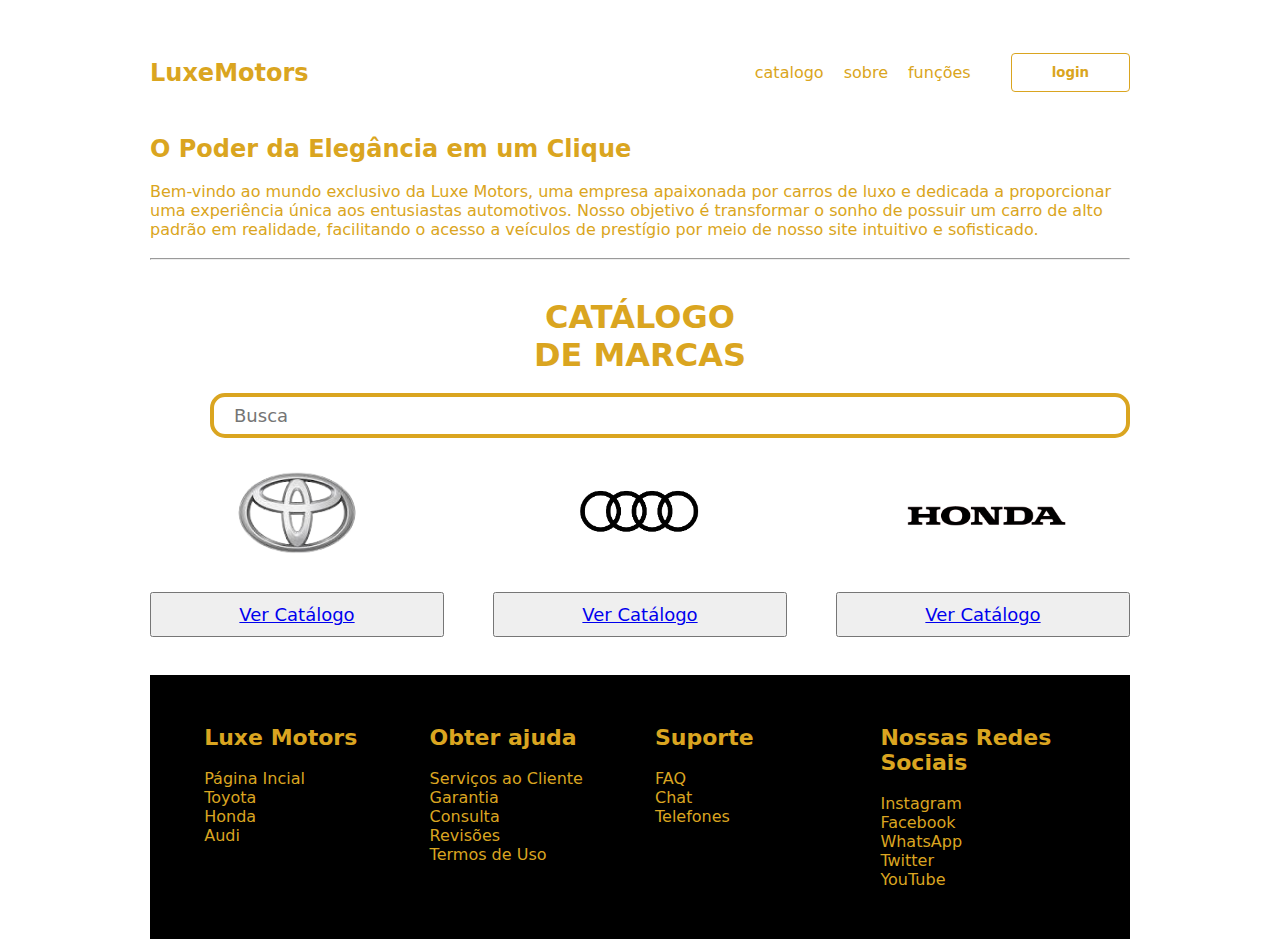
<file: index.html>
<!DOCTYPE html>
<html lang="pt">
<head>
    <meta charset="UTF-8">
    <meta name="viewport" content="width=device-width, initial-scale=1.0">
    <meta name="keywords" content="carros,catálogo,audi,toyota,honda">
    <title>LuxeMotors</title>
    <link rel="stylesheet" href="css/style.css">

</head>
<body>
    <header>
        <div class="contato">
            <nav>
                <p class="logo"><strong>LuxeMotors</strong></p>
                <ul>
                    <li><a href="#catalogo">catalogo</a></li>
                    <li><a href="#sobre">sobre</a></li>
                    <li><a href="#funções">funções</a></li>
                    <button>login</button>
                    <!--botão de login-->
                </ul>
            </nav>
            <div class="header-block">
                <div class="text">
                  <h2>O Poder da Elegância em um Clique</h2>
                  <p>
                    <br>
                    Bem-vindo ao mundo exclusivo da Luxe Motors,
                     uma empresa apaixonada por carros de luxo e 
                     dedicada a proporcionar uma experiência única 
                     aos entusiastas automotivos. Nosso objetivo é 
                     transformar o sonho de possuir um carro de alto
                      padrão em realidade, facilitando o acesso a 
                      veículos de prestígio por meio de nosso site 
                      intuitivo e sofisticado.
                  </p>
                </div>
                <br>
                <hr>
                <h1 class="principal"><br>CATÁLOGO <br>DE MARCAS</h1>
               <br>
                <form class="pesquisa">
                    <input type = "text" id="barra"
                    placeholder="Busca">
                    <a href="#">
                  
                    </a>
                </form>
            </div> 
            <section id="catalogo">
                <div class="marcas">
                  <div class="marca">
                    <img src="css/logo-toyota.png" alt="Toyota" width="150px">
                    <button><a href="toyota/index.html">Ver Catálogo</a></button>
                  </div>
                  <div class="marca">
                    <img src="css/logo-audi (2).png" alt="Audi" width="150px">
                    <button ><a href="audi/index.html">Ver Catálogo</a></button>
                  </div>
                  <div class="marca">
                    <img src="css/logo.honda.png" alt="Honda" width="185px">
                    <button><a href="honda/index.html">Ver Catálogo</a></button>
                  </div>
                </div>
            </section>
              </body>
            <br>
            <br>
             <footer>
              <div class="footer">
                <div class="ListaFooter">
                
                    <div class="footer-coluna">
                        <h4>Luxe Motors</h4>
                        <ul>
                          <br>
                            <li><a href=""> Página Incial </a></li>
                            <li><a href=""> Toyota </a></li>
                            <li><a href=""> Honda </a></li>
                            <li><a href=""> Audi</a></li>
                        </ul>
                    </div>
                  
                    <div class="footer-coluna">
                        <h4>Obter ajuda</h4>
                        <ul>
                          <br>
                            <li><a href="">Serviços ao Cliente </a></li>
                            <li><a href="">Garantia</a></li>
                            <li><a href="">Consulta</a></li>
                            <li><a href="">Revisões</a></li>
                            <li><a href="">Termos de Uso</a></li>
                        </ul>
                    </div>
                    
                    <div class="footer-coluna">
                        <h4>Suporte</h4>
                        <br>
                        <ul>
                            <li><a href="">FAQ</a></li>
                            <li><a href="">Chat</a></li>
                            <li><a href="">Telefones</a></li>
                        </ul>
                    </div>
                    <div class="footer-coluna">
                      <h4>Nossas Redes Sociais</h4>
                      <br>
                      <ul>
                          <li><a href="">Instagram</a></li>
                          <li><a href="">Facebook</a></li>
                          <li><a href="">WhatsApp</a></li>
                          <li><a href="">Twitter</a></li>
                          <li><a href="">YouTube</a></li>
                      </ul>
                  </div>
                 
        </footer>
  
</html>
</file>
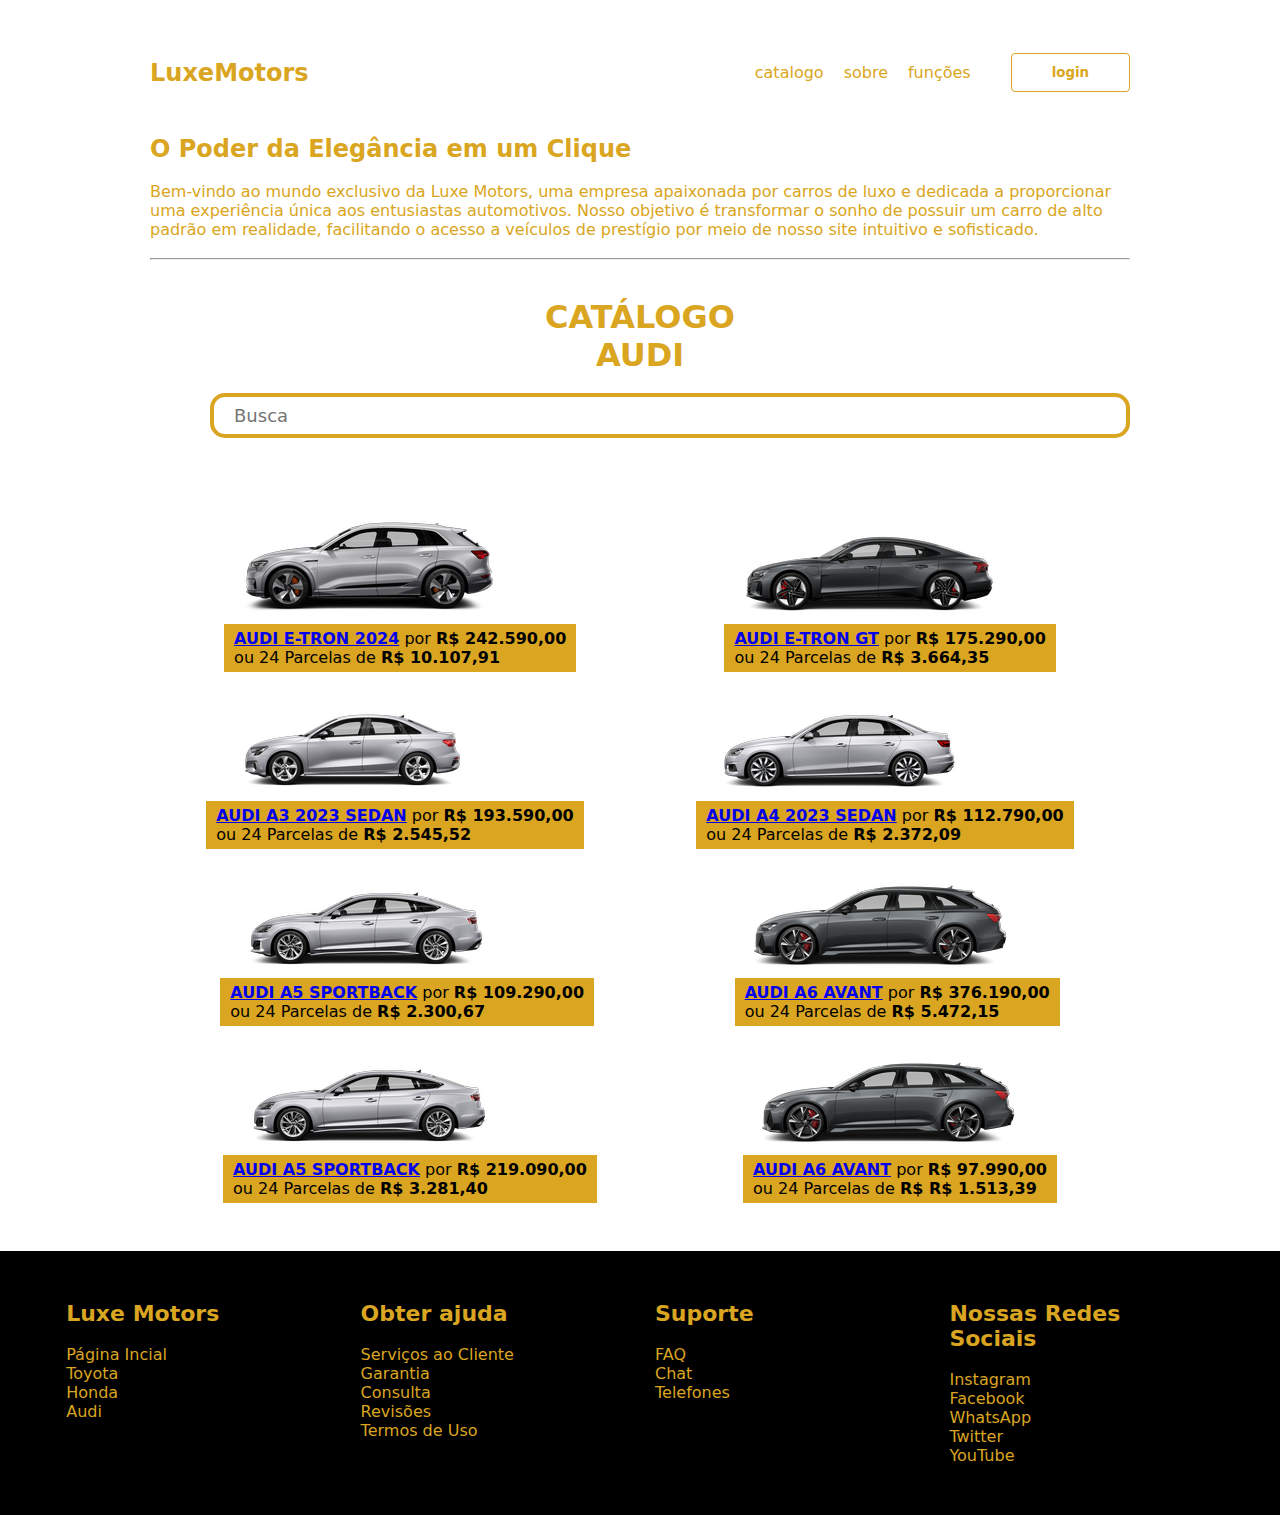
<file: audi/index.html>
<!DOCTYPE html>
<html lang="pt">
<head>
    <meta charset="UTF-8">
    <meta name="viewport" content="width=device-width, initial-scale=1.0">
    <title>Cátalogo</title>
    <link rel="stylesheet" href="style.css">

</head>
<body>
    <header>
        <div class="contato">
            <nav>
                <p class="logo"><strong>LuxeMotors</strong></p>
                <ul>
                    <li><a href="#catalogo">catalogo</a></li>
                    <li><a href="#sobre">sobre</a></li>
                    <li><a href="#funções">funções</a></li>
                    <button>login</button>
                    <!--botão de login-->
                </ul>
            </nav>
            <div class="header-block">
                <div class="text">
                  <h2>O Poder da Elegância em um Clique</h2>
                  <p>
                    <br>
                    Bem-vindo ao mundo exclusivo da Luxe Motors,
                     uma empresa apaixonada por carros de luxo e 
                     dedicada a proporcionar uma experiência única 
                     aos entusiastas automotivos. Nosso objetivo é 
                     transformar o sonho de possuir um carro de alto
                      padrão em realidade, facilitando o acesso a 
                      veículos de prestígio por meio de nosso site 
                      intuitivo e sofisticado.
                  </p>
                </div>
                <br>
                <hr>
                <h1 class="principal"><br>CATÁLOGO <br>AUDI</h1>
               <br>
                <form class="pesquisa">
                    <input type = "text" id="barra"
                    placeholder="Busca">
                    <a href="#">
                  
                    </a>
                </form>
            </div> <br>
            <br>
<br>
            <section id="produtos">
                <section class="produto">
                  <img src="carro1.png">
                  <p><strong><a href="https://www.audi.com.br/br/web/pt/models/e-tron/audi-e-tron.html"> AUDI E-TRON 2024</a></strong> por <strong>R$ 242.590,00</strong><br>
                    ou 24 Parcelas de <strong>R$ 10.107,91</strong></p>
                </section>
                <section class="produto">
                  <img src="carro2.png">
                  <p><strong><a href="https://www.audi.com.br/br/web/pt/models/e-tron/audi-e-tron.html"> AUDI E-TRON GT</a></strong> por <strong>R$ 175.290,00</strong><br>
                    ou 24 Parcelas de <strong>R$ 3.664,35</strong></p>
                </section>
                <section class="produto">
                  <img src="carro3.png">
                  <p><strong><a href="https://www.audi.com.br/br/web/pt/models/a3/a3-sedan-new.html"> AUDI A3 2023 SEDAN</a></strong> por <strong>R$ 193.590,00</strong><br>
                    ou 24 Parcelas de <strong>R$ 2.545,52</strong></p>
                </section>
                <section class="produto">
                  <img src="carro4.png">
                  <p><strong><a href="https://www.audi.com.br/br/web/pt/models/a4/a4-sedan.html"> AUDI A4 2023 SEDAN</a></strong> por <strong>R$ 112.790,00</strong><br>
                    ou 24 Parcelas de <strong>R$ 2.372,09</strong></p>
                </section>
                <section class="produto">
                  <img src="carro5.png">
                  <p><strong><a href="https://www.audi.com.br/br/web/pt/models/a5/a5-sportback.html"> AUDI A5 SPORTBACK</a></strong> por <strong>R$ 109.290,00</strong><br>
                    ou 24 Parcelas de <strong>R$ 2.300,67</strong></p>
                </section>
                <section class="produto">
                  <img src="carro6.png">
                  <p><strong><a href="https://www.audi.com.br/br/web/pt/models/a6/rs-6-avant.html"> AUDI A6 AVANT</a></strong> por <strong>R$ 376.190,00</strong><br>
                    ou 24 Parcelas de <strong>R$ 5.472,15</strong></p>
                </section>
                <section class="produto">
                  <img src="carro7.png">
                    <p><strong><a href="https://www.audi.com.br/br/web/pt/models/a5/a5-sportback.html"> AUDI A5 SPORTBACK</a></strong> por <strong>R$ 219.090,00</strong><br>
                        ou 24 Parcelas de <strong>R$ 3.281,40</strong></p>
                </section>
                <section class="produto">
                  <img src="carro8.png">
                 <p><strong><a href="https://www.audi.com.br/br/web/pt/models/a6/rs-6-avant.html"> AUDI A6 AVANT</a></strong> por <strong>R$ 97.990,00</strong><br>
                    ou 24 Parcelas de <strong>R$ R$ 1.513,39</strong></p>
                </section>
              </section>
            </main>
           </div>
           <BR>
            <br>
            <footer>
              <div class="footer">
                <div class="ListaFooter">
                
                    <div class="footer-coluna">
                        <h4>Luxe Motors</h4>
                        <ul>
                          <br>
                            <li><a href=""> Página Incial </a></li>
                            <li><a href=""> Toyota </a></li>
                            <li><a href=""> Honda </a></li>
                            <li><a href=""> Audi</a></li>
                        </ul>
                    </div>
                  
                    <div class="footer-coluna">
                        <h4>Obter ajuda</h4>
                        <ul>
                          <br>
                            <li><a href="">Serviços ao Cliente </a></li>
                            <li><a href="">Garantia</a></li>
                            <li><a href="">Consulta</a></li>
                            <li><a href="">Revisões</a></li>
                            <li><a href="">Termos de Uso</a></li>
                        </ul>
                    </div>
                    
                    <div class="footer-coluna">
                        <h4>Suporte</h4>
                        <br>
                        <ul>
                            <li><a href="">FAQ</a></li>
                            <li><a href="">Chat</a></li>
                            <li><a href="">Telefones</a></li>
                        </ul>
                    </div>
                    <div class="footer-coluna">
                      <h4>Nossas Redes Sociais</h4>
                      <br>
                      <ul>
                          <li><a href="">Instagram</a></li>
                          <li><a href="">Facebook</a></li>
                          <li><a href="">WhatsApp</a></li>
                          <li><a href="">Twitter</a></li>
                          <li><a href="">YouTube</a></li>
                      </ul>
                  </div>
                 
        </footer>
          </body>
</file>
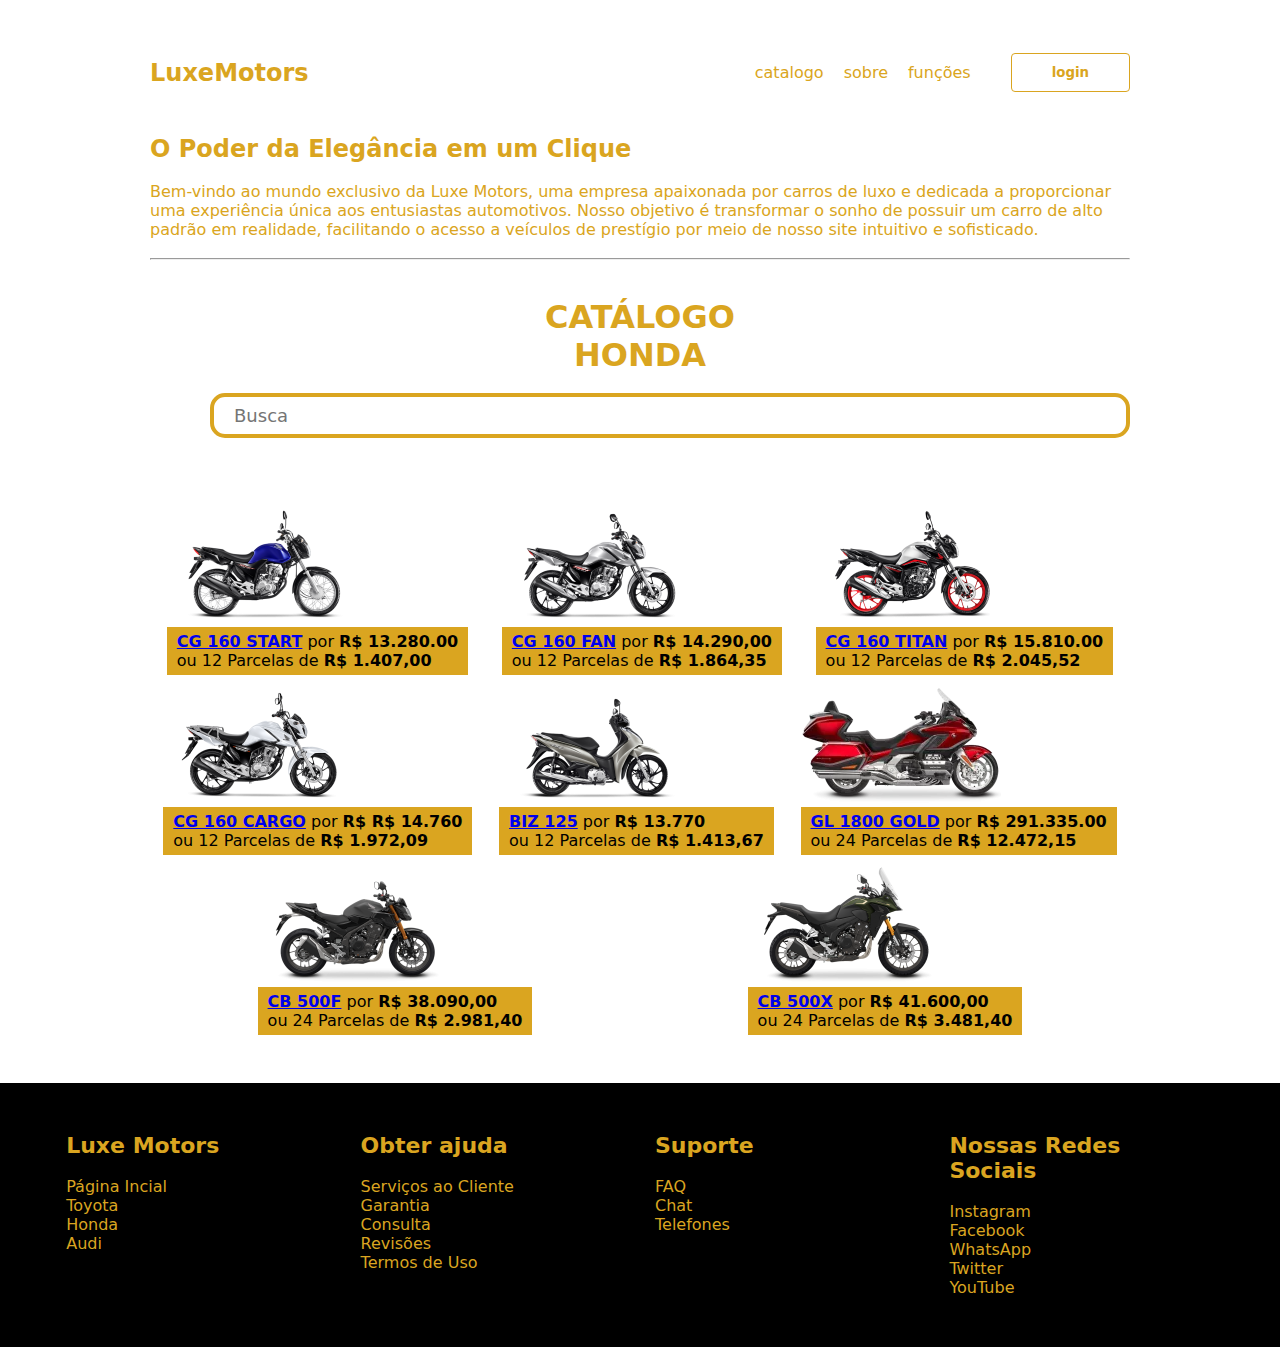
<file: honda/index.html>
<!DOCTYPE html>
<html lang="pt">
<head>
    <meta charset="UTF-8">
    <meta name="viewport" content="width=device-width, initial-scale=1.0">
    <title>Cátalogo</title>
    <link rel="stylesheet" href="style.css">

</head>
<body>
    <header>
        <div class="contato">
            <nav>
                <p class="logo"><strong>LuxeMotors</strong></p>
                <ul>
                    <li><a href="#catalogo">catalogo</a></li>
                    <li><a href="#sobre">sobre</a></li>
                    <li><a href="#funções">funções</a></li>
                    <button>login</button>
                    <!--botão de login-->
                </ul>
            </nav>
            <div class="header-block">
                <div class="text">
                  <h2>O Poder da Elegância em um Clique</h2>
                  <p>
                    <br>
                    Bem-vindo ao mundo exclusivo da Luxe Motors,
                     uma empresa apaixonada por carros de luxo e 
                     dedicada a proporcionar uma experiência única 
                     aos entusiastas automotivos. Nosso objetivo é 
                     transformar o sonho de possuir um carro de alto
                      padrão em realidade, facilitando o acesso a 
                      veículos de prestígio por meio de nosso site 
                      intuitivo e sofisticado.
                  </p>
                </div>
                <br>
                <hr>
                <h1 class="principal"><br>CATÁLOGO <br>HONDA</h1>
               <br>
                <form class="pesquisa">
                    <input type = "text" id="barra"
                    placeholder="Busca">
                    <a href="#">
                  
                    </a>
                </form>
            </div> <br>
            <br>
<br>
            <section id="produtos">
                <section class="produto">
                  <img src="carro1.png">
                  <p><strong><a href="https://www.honda.com.br/motos/street/city/cg-160-start">CG 160 START</a></strong> por <strong>R$ 13.280.00</strong><br>
                    ou 12 Parcelas de <strong>R$ 1.407,00</strong></p>
                </section>
                <section class="produto">
                  <img src="carro2.png">
                  <p><strong><a href="https://www.honda.com.br/motos/street/city/cg-160-fan">CG 160 FAN</a></strong> por <strong>R$ 14.290,00</strong><br>
                    ou 12 Parcelas de <strong>R$ 1.864,35</strong></p>
                </section>
                <section class="produto">
                  <img src="carro3.png">
                  <p><strong><a href="https://www.honda.com.br/motos/street/city/cg-160-titan">CG 160 TITAN</a></strong> por <strong>R$ 15.810.00</strong><br>
                    ou 12 Parcelas de <strong>R$ 2.045,52</strong></p>
                </section>
                <section class="produto">
                  <img src="carro4.png">
                  <p><strong><a href="https://www.honda.com.br/motos/street/city/cg-160-cargo">CG 160 CARGO</a></strong> por <strong>R$ R$ 14.760</strong><br>
                    ou 12 Parcelas de <strong>R$ 1.972,09</strong></p>
                </section>
                <section class="produto">
                  <img src="carro5.png">
                  <p><strong><a href="https://www.honda.com.br/motos/street/city/biz-125">BIZ 125</a></strong> por <strong>R$ 13.770</strong><br>
                    ou 12 Parcelas de <strong>R$ 1.413,67</strong></p>
                </section>
                <section class="produto">
                  <img src="carro6.png">
                  <p><strong><a href="https://www.honda.com.br/motos/touring/gl-1800-gold-wing-tour">GL 1800 GOLD</a></strong> por <strong>R$ 291.335.00</strong><br>
                    ou 24 Parcelas de <strong>R$ 12.472,15</strong></p>
                </section>
                <section class="produto">
                  <img src="carro7.png">
                    <p><strong><a href="https://www.honda.com.br/motos/street/naked/cb-500f">CB 500F</a></strong> por <strong>R$ 38.090,00</strong><br>
                        ou 24 Parcelas de <strong>R$ 2.981,40</strong></p>
                </section>
                <section class="produto">
                  <img src="carro8.png">
                 <p><strong><a href="https://www.honda.com.br/motos/adventure/crossover/cb-500x">CB 500X</a></strong> por <strong>R$ 41.600,00 </strong><br>
                    ou 24 Parcelas de <strong>R$ 3.481,40</strong></p>
                </section>
              </section>
            </main>
           </div>
           <br>
            <br>
    
           <footer>
            <div class="footer">
              <div class="ListaFooter">
              
                  <div class="footer-coluna">
                      <h4>Luxe Motors</h4>
                      <ul>
                        <br>
                          <li><a href=""> Página Incial </a></li>
                          <li><a href=""> Toyota </a></li>
                          <li><a href=""> Honda </a></li>
                          <li><a href=""> Audi</a></li>
                      </ul>
                  </div>
                
                  <div class="footer-coluna">
                      <h4>Obter ajuda</h4>
                      <ul>
                        <br>
                          <li><a href="">Serviços ao Cliente </a></li>
                          <li><a href="">Garantia</a></li>
                          <li><a href="">Consulta</a></li>
                          <li><a href="">Revisões</a></li>
                          <li><a href="">Termos de Uso</a></li>
                      </ul>
                  </div>
                  
                  <div class="footer-coluna">
                      <h4>Suporte</h4>
                      <br>
                      <ul>
                          <li><a href="">FAQ</a></li>
                          <li><a href="">Chat</a></li>
                          <li><a href="">Telefones</a></li>
                      </ul>
                  </div>
                  <div class="footer-coluna">
                    <h4>Nossas Redes Sociais</h4>
                    <br>
                    <ul>
                        <li><a href="">Instagram</a></li>
                        <li><a href="">Facebook</a></li>
                        <li><a href="">WhatsApp</a></li>
                        <li><a href="">Twitter</a></li>
                        <li><a href="">YouTube</a></li>
                    </ul>
                </div>
               
      </footer>
        </body>
</file>
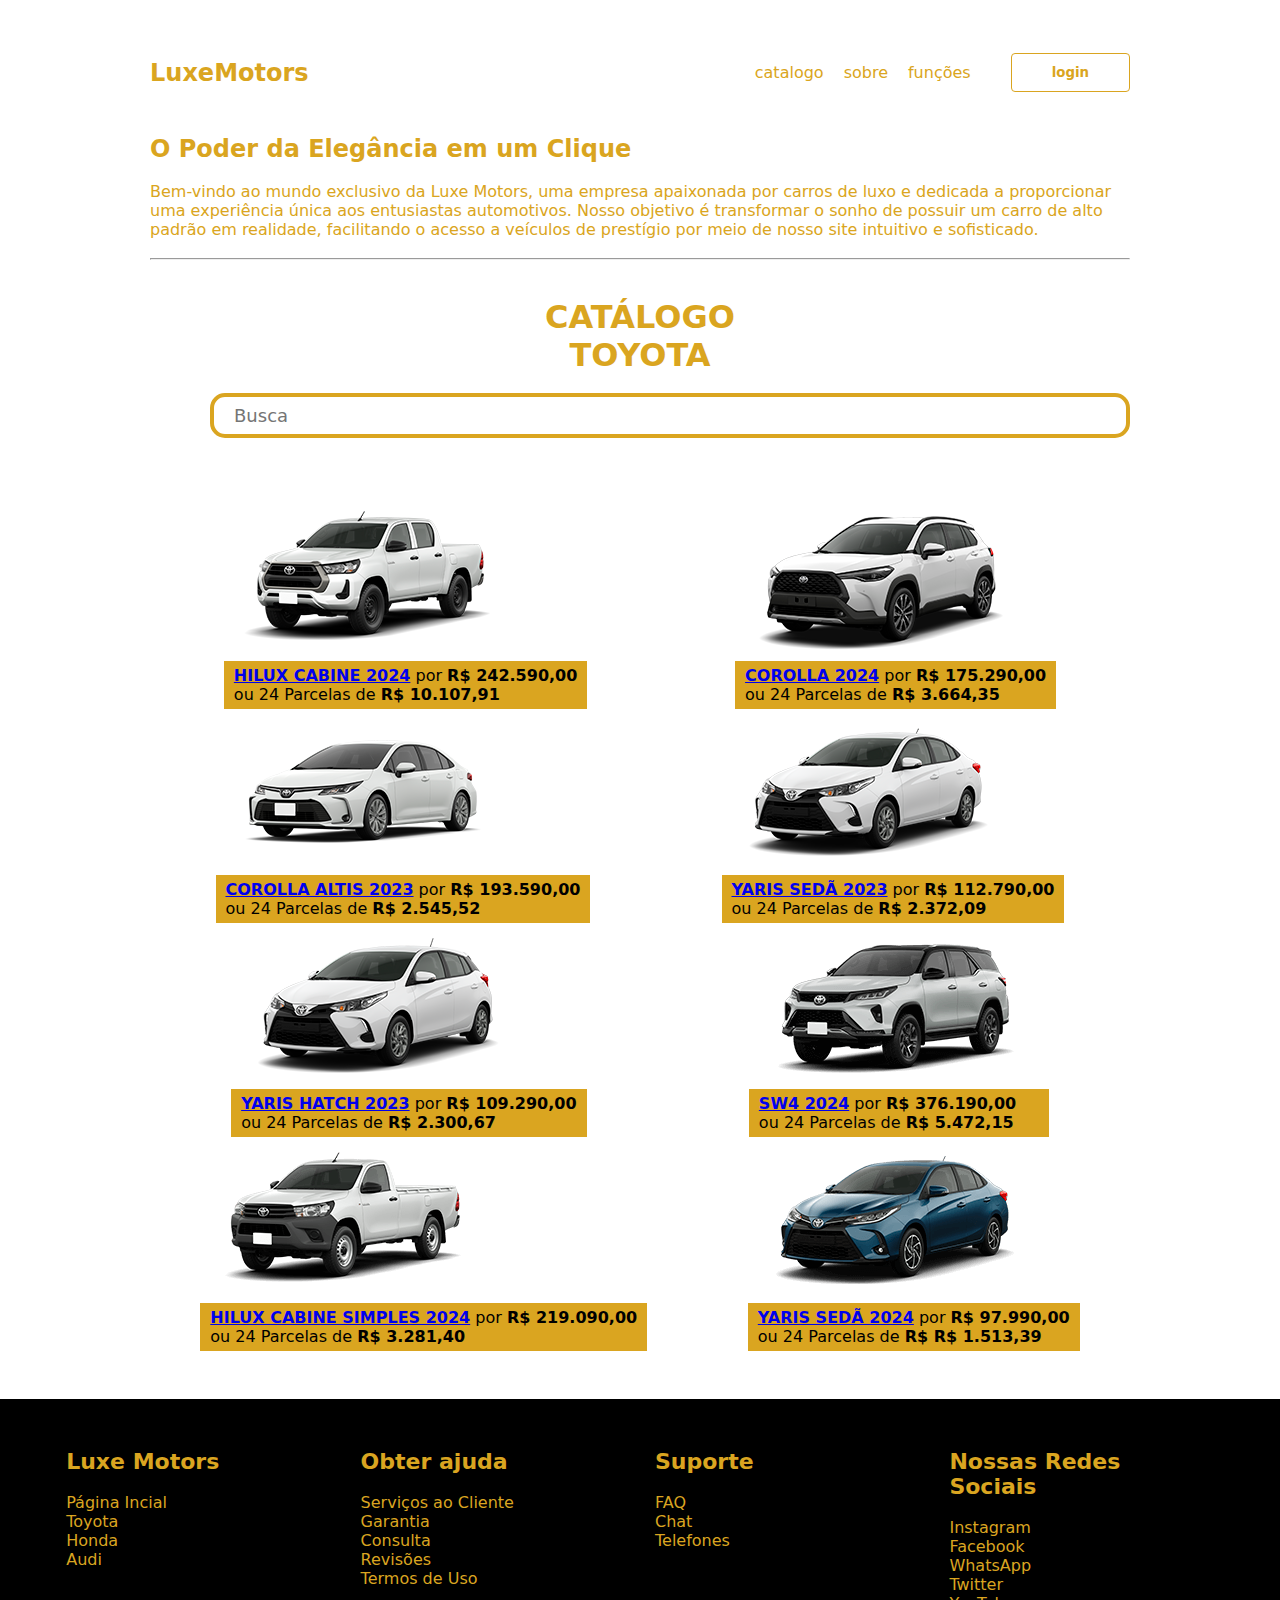
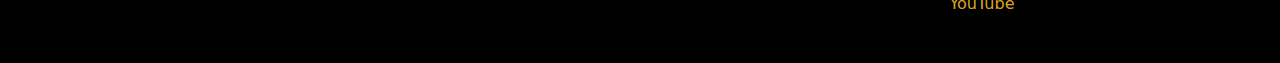
<file: toyota/index.html>
<!DOCTYPE html>
<html lang="pt">
<head>
    <meta charset="UTF-8">
    <meta name="viewport" content="width=device-width, initial-scale=1.0">
    <title>Cátalogo</title>
    <link rel="stylesheet" href="style.css">

</head>
<body>
    <header>
        <div class="contato">
            <nav>
                <p class="logo"><strong>LuxeMotors</strong></p>
                <ul>
                    <li><a href="#catalogo">catalogo</a></li>
                    <li><a href="#sobre">sobre</a></li>
                    <li><a href="#funções">funções</a></li>
                    <button>login</button>
                    <!--botão de login-->
                </ul>
            </nav>
            <div class="header-block">
                <div class="text">
                  <h2>O Poder da Elegância em um Clique</h2>
                  <p>
                    <br>
                    Bem-vindo ao mundo exclusivo da Luxe Motors,
                     uma empresa apaixonada por carros de luxo e 
                     dedicada a proporcionar uma experiência única 
                     aos entusiastas automotivos. Nosso objetivo é 
                     transformar o sonho de possuir um carro de alto
                      padrão em realidade, facilitando o acesso a 
                      veículos de prestígio por meio de nosso site 
                      intuitivo e sofisticado.
                  </p>
                </div>
                <br>
                <hr>
                <h1 class="principal"><br>CATÁLOGO <br>TOYOTA</h1>
               <br>
                <form class="pesquisa">
                    <input type = "text" id="barra"
                    placeholder="Busca">
                    <a href="#">
                  
                    </a>
                </form>
            </div> <br>
            <br>
<br>
            <section id="produtos">
                <section class="produto">
                  <img src="carro1.png">
                  <p><strong><a href="https://www.toyota.com.br/modelos/hilux-cabine-dupla/monte">HILUX CABINE 2024</a></strong> por <strong>R$ 242.590,00</strong><br>
                    ou 24 Parcelas de <strong>R$ 10.107,91</strong></p>
                </section>
                <section class="produto">
                  <img src="carro2.png">
                  <p><strong><a href="https://www.toyota.com.br/ofertas/corolla-cross-xrx-hybrid-2024-branco-polar-040-aov1">COROLLA 2024</a></strong> por <strong>R$ 175.290,00</strong><br>
                    ou 24 Parcelas de <strong>R$ 3.664,35</strong></p>
                </section>
                <section class="produto">
                  <img src="carro3.png">
                  <p><strong><a href="https://www.toyota.com.br/ofertas/corolla-altis-hybrid-premium-2023-branco-polar-040-aov1">COROLLA ALTIS 2023</a></strong> por <strong>R$ 193.590,00</strong><br>
                    ou 24 Parcelas de <strong>R$ 2.545,52</strong></p>
                </section>
                <section class="produto">
                  <img src="carro4.png">
                  <p><strong><a href="https://www.toyota.com.br/modelos/yaris-seda">YARIS SEDÃ  2023</a></strong> por <strong>R$ 112.790,00</strong><br>
                    ou 24 Parcelas de <strong>R$ 2.372,09</strong></p>
                </section>
                <section class="produto">
                  <img src="carro5.png">
                  <p><strong><a href="https://www.toyota.com.br/modelos/yaris-hatch">YARIS HATCH  2023</a></strong> por <strong>R$ 109.290,00</strong><br>
                    ou 24 Parcelas de <strong>R$ 2.300,67</strong></p>
                </section>
                <section class="produto">
                  <img src="carro6.png">
                  <p><strong><a href="https://www.toyota.com.br/modelos/sw4">SW4 2024</a></strong> por <strong>R$ 376.190,00</strong><br>
                    ou 24 Parcelas de <strong>R$ 5.472,15</strong></p>
                </section>
                <section class="produto">
                  <img src="carro7.png">
                    <p><strong><a href="https://www.toyota.com.br/modelos/hilux-cabine-simples">HILUX CABINE SIMPLES 2024</a></strong> por <strong>R$ 219.090,00</strong><br>
                        ou 24 Parcelas de <strong>R$ 3.281,40</strong></p>
                </section>
                <section class="produto">
                  <img src="carro8.png">
                 <p><strong><a href="https://www.toyota.com.br/modelos/yaris-seda">YARIS SEDÃ 2024</a></strong> por <strong>R$ 97.990,00</strong><br>
                    ou 24 Parcelas de <strong>R$ R$ 1.513,39</strong></p>
                </section>
              </section>
            </main>
           </div>
           <BR>
            <br>
            <footer>
              <div class="footer">
                <div class="ListaFooter">
                
                    <div class="footer-coluna">
                        <h4>Luxe Motors</h4>
                        <ul>
                          <br>
                            <li><a href=""> Página Incial </a></li>
                            <li><a href=""> Toyota </a></li>
                            <li><a href=""> Honda </a></li>
                            <li><a href=""> Audi</a></li>
                        </ul>
                    </div>
                  
                    <div class="footer-coluna">
                        <h4>Obter ajuda</h4>
                        <ul>
                          <br>
                            <li><a href="">Serviços ao Cliente </a></li>
                            <li><a href="">Garantia</a></li>
                            <li><a href="">Consulta</a></li>
                            <li><a href="">Revisões</a></li>
                            <li><a href="">Termos de Uso</a></li>
                        </ul>
                    </div>
                    
                    <div class="footer-coluna">
                        <h4>Suporte</h4>
                        <br>
                        <ul>
                            <li><a href="">FAQ</a></li>
                            <li><a href="">Chat</a></li>
                            <li><a href="">Telefones</a></li>
                        </ul>
                    </div>
                    <div class="footer-coluna">
                      <h4>Nossas Redes Sociais</h4>
                      <br>
                      <ul>
                          <li><a href="">Instagram</a></li>
                          <li><a href="">Facebook</a></li>
                          <li><a href="">WhatsApp</a></li>
                          <li><a href="">Twitter</a></li>
                          <li><a href="">YouTube</a></li>
                      </ul>
                  </div>
                 
        </footer>
          </body>
</file>
<file: css/style.css>
html,body {
  width: 100%;
  overflow-x: hidden;
  background-color: #ffffff;
  /*para nao ter barra de rolagem na horizontal*/
 
}

nav ul {
    display: flex;
    flex-direction: row;
  }

  nav ul li {
    list-style: none;
    padding: 10px;
    cursor: pointer;
  }


  .contato {
    max-width: 1000px;
    min-width: 300px;
    margin: 0 auto;
    display: flex;
    flex-direction: column;
    padding: 10px;
  }

  nav {
    width: 100%;
    height: 125px;
    display: flex;
    flex-direction: row;
    align-items: center;
    justify-content: space-between;
  }
  
  .logo {
    font-size: 24px;
    color: var(--dourado);
    cursor: pointer;
  }

  nav ul li a {
    color: var(--dourado);
    text-decoration: none;
  }

  nav ul li a:hover {
    color: #daa520;
  }
  
  :root {
    --orange: #f78b00;
    --dourado: #daa520;
    --gray: #ededed;
  }

  nav ul button {
    border: 1px solid var(--dourado);
    background: transparent;
    padding: 8px 40px;
    cursor: pointer;
    margin-left: 30px;
    color: var(--dourado);
    font-weight: bold;
    border-radius: 4px;
  }
.text {
    color: #daa520;
  }

  .principal {
    color: #daa520;
    text-align: center;
  }

  .pesquisa {
    width: 40opx;
    display: block;
    margin-left: 60px;
  }

  #barra {
    width: 100%;
    height: 45px;
    padding: 0 20px;
    font-size: 18px;
    border:#daa520 4px solid;
    border-radius: 15px;
    outline: none;
  }
  .marcas {
    display: flex;
    flex-wrap: wrap;
    justify-content: space-between;
  }
  
  .marca {
    width: 30%;
    text-align: center;
  }
  
  .marca h3 {
    font-size: 24px;
  }
  
  .marca button {
    width: 100%;
    padding: 10px;
    font-size: 18px;
  }

/*configurando o flooter*/

*{
  margin: 0;
  padding: 0;
  box-sizing: border-box;
  font-family:system-ui, -apple-system, BlinkMacSystemFont, 'Segoe UI', Roboto, Oxygen, Ubuntu, Cantarell, 'Open Sans', 'Helvetica Neue', sans-serif
}
footer{
  background-color: #000000;
  padding: 50px 0;
}
.footer{
  max-width: 1400px;
  padding: 0 4%;
  margin: auto;
}
.ListaFooter{
  display: flex;
  flex-wrap: wrap;
}
/*define se os itens flexíveis são forçados a ficarem na mesma linha ou se podem ser quebradas em varias linhas*/

.footer-coluna{
  width: 25%;
  padding: 0 15px;
}

.footer-coluna h4{
  font-size: 22px;
  color:#daa520;
}


.footer-coluna ul{
  list-style: none;
}


.footer-coluna ul li a{
  
  color:#daa520;
  text-decoration: none;
  display: block;
}
</file>
<file: audi/style.css>
html,
body {
  width: 100%;
  overflow-x: hidden;
  background-color: #ffffff;
  /*para nao ter barra de rolagem na horizontal*/
}

nav ul {
    display: flex;
    flex-direction: row;
    /*torna flexivel a posição das imagens e textos
    fazendo assim com que se adapte em diferentes telas
    ficando mais responsivo*/
  }

  nav ul li {
    list-style: none;
    /* none para tirar os pontos antes dos nomes*/
    padding: 10px;
    /*padding pra posicionar ps elementos*/
  }

  * {
    margin: 0px;
    padding: 0px;
    font-family:system-ui, -apple-system, BlinkMacSystemFont, 'Segoe UI', Roboto, Oxygen, Ubuntu, Cantarell, 'Open Sans', 'Helvetica Neue', sans-serif
  }

  .contato {
    max-width: 1000px;
    min-width: 300px;
    margin: 0 auto;
    display: flex;
    flex-direction: column;
    padding: 10px;
    /*definindo as margens com max widht e min width, para
    deicar o site mais responsivo, pois assim o site se adequa
    as outras telas*/
  }

  nav {
    width: 100%;
    height: 125px;
    display: flex;
    flex-direction: row;
    /* ajuda a distribuir os itens em linha */
    align-items: center;
    /*alinhar os items*/
    justify-content: space-between;
    /*o space between praticamerte distribui os itens no
    espaço disponivel*/
  }
  
  .logo {
    font-size: 24px;
    color: var(--dourado);
    cursor: pointer;
    /*pra mudar o ponteiro quando passa pelo logo*/
  }

  nav ul li a {
    color: var(--dourado);
    text-decoration: none;
    /*tira as linhas embaixo da lista*/
  }

  nav ul li a {
    color: #daa520;
  }
  
  :root {
    --orange: #f78b00;
    --dourado: #daa520;
    --gray: #ededed;
    /*declarando as cores como variavel, usei root para declarar
    as variaveis*/
  }

  nav ul button {
    border: 1px solid var(--dourado);
    background: transparent;
    padding: 8px 40px;
    cursor: pointer;
    margin-left: 30px;
    color: var(--dourado);
    font-weight: bold;
    border-radius: 4px;
    /* arrumando o botão de login */
  }
.text {
    color: #daa520;
  }

  .principal {
    color: #daa520;
    text-align: center;
    
    /*definindo as cores do 'catalogo audi'*/
  }

  .pesquisa {
    width: 40opx;
    display: block;
    margin-left: 60px;
    /*configurando a barra de pesquisa*/
  }

  #barra {
    width: 100%;
    height: 45px;
    padding: 0 20px;
    font-size: 18px;
    border:#daa520 4px solid;
    border-radius: 15px;
     /*configurando a barra de pesquisa*/
  }

.produto { 
 cursor: pointer; 
/*configurando o ponteiro quando passa por cima do carro&*/
}


.produto p {
    background-color: #daa520;
    color: rgb(0, 0, 0);
    padding: 5px 10px;
    font-family:system-ui, -apple-system, BlinkMacSystemFont, 'Segoe UI', Roboto, Oxygen, Ubuntu, Cantarell, 'Open Sans', 'Helvetica Neue', sans-serif
    /*configurando os blocos de legenda do carro*/
}


.produto p:hover {
    transform: rotate(-2deg);  
    /*uso o transform rotate para que quando eu passe o ponteiro em cima
    da legenda ela gire*/  
}

#produtos {
    display: flex;
    flex-wrap: wrap;
    justify-content: space-around;
    /*configurando para cada bloco ficar na sua legenda
    e usando o display flex pra ficar responsivo*/
}
  


/*configurando o flooter*/

*{
  margin: 0;
  padding: 0;
  box-sizing: border-box;
  font-family:system-ui, -apple-system, BlinkMacSystemFont, 'Segoe UI', Roboto, Oxygen, Ubuntu, Cantarell, 'Open Sans', 'Helvetica Neue', sans-serif
}
footer{
  background-color: #000000;
  padding: 50px 0;
}
.footer{
  max-width: 1400px;
  padding: 0 4%;
  margin: auto;
}
.ListaFooter{
  display: flex;
  flex-wrap: wrap;
}
/*define se os itens flexíveis são forçados a ficarem na mesma linha ou se podem ser quebradas em varias linhas*/

.footer-coluna{
  width: 25%;
  padding: 0 15px;
}

.footer-coluna h4{
  font-size: 22px;
  color:#daa520;
}


.footer-coluna ul{
  list-style: none;
}


.footer-coluna ul li a{
  
  color:#daa520;
  text-decoration: none;
  display: block;
}
</file>
<file: honda/style.css>
html,
body {
  width: 100%;
  overflow-x: hidden;
  background-color: #ffffff;
  /*para nao ter barra de rolagem na horizontal*/
}

nav ul {
    display: flex;
    flex-direction: row;
    /*torna flexivel a posição das imagens e textos
    fazendo assim com que se adapte em diferentes telas
    ficando mais responsivo*/
  }

  nav ul li {
    list-style: none;
    /* none para tirar os pontos antes dos nomes*/
    padding: 10px;
    /*padding pra posicionar ps elementos*/
  }

  * {
    margin: 0px;
    padding: 0px;
    font-family:system-ui, -apple-system, BlinkMacSystemFont, 'Segoe UI', Roboto, Oxygen, Ubuntu, Cantarell, 'Open Sans', 'Helvetica Neue', sans-serif
  }

  .contato {
    max-width: 1000px;
    min-width: 300px;
    margin: 0 auto;
    display: flex;
    flex-direction: column;
    padding: 10px;
    /*definindo as margens com max widht e min width, para
    deicar o site mais responsivo, pois assim o site se adequa
    as outras telas*/
  }

  nav {
    width: 100%;
    height: 125px;
    display: flex;
    flex-direction: row;
    /* ajuda a distribuir os itens em linha */
    align-items: center;
    /*alinhar os items*/
    justify-content: space-between;
    /*o space between praticamerte distribui os itens no
    espaço disponivel*/
  }
  
  .logo {
    font-size: 24px;
    color: var(--dourado);
    cursor: pointer;
    /*pra mudar o ponteiro quando passa pelo logo*/
  }

  nav ul li a {
    color: var(--dourado);
    text-decoration: none;
    /*tira as linhas embaixo da lista*/
  }

  nav ul li a {
    color: #daa520;
  }
  
  :root {
    --orange: #f78b00;
    --dourado: #daa520;
    --gray: #ededed;
    /*declarando as cores como variavel, usei root para declarar
    as variaveis*/
  }

  nav ul button {
    border: 1px solid var(--dourado);
    background: transparent;
    padding: 8px 40px;
    cursor: pointer;
    margin-left: 30px;
    color: var(--dourado);
    font-weight: bold;
    border-radius: 4px;
    /* arrumando o botão de login */
  }
.text {
    color: #daa520;
  }

  .principal {
    color: #daa520;
    text-align: center;
    
    /*definindo as cores do 'catalogo audi'*/
  }

  .pesquisa {
    width: 40opx;
    display: block;
    margin-left: 60px;
    /*configurando a barra de pesquisa*/
  }

  #barra {
    width: 100%;
    height: 45px;
    padding: 0 20px;
    font-size: 18px;
    border:#daa520 4px solid;
    border-radius: 15px;
     /*configurando a barra de pesquisa*/
  }

.produto { 
 cursor: pointer; 
/*configurando o ponteiro quando passa por cima do carro&*/
}


.produto p {
    background-color: #daa520;
    color: rgb(0, 0, 0);
    padding: 5px 10px;
    font-family:system-ui, -apple-system, BlinkMacSystemFont, 'Segoe UI', Roboto, Oxygen, Ubuntu, Cantarell, 'Open Sans', 'Helvetica Neue', sans-serif
    /*configurando os blocos de legenda do carro*/
}


.produto p:hover {
    transform: rotate(-2deg);  
    /*uso o transform rotate para que quando eu passe o ponteiro em cima
    da legenda ela gire*/  
}

#produtos {
    display: flex;
    flex-wrap: wrap;
    justify-content: space-around;
    /*configurando para cada bloco ficar na sua legenda
    e usando o display flex pra ficar responsivo*/
}
  


/*configurando o flooter*/

*{
  margin: 0;
  padding: 0;
  box-sizing: border-box;
  font-family:system-ui, -apple-system, BlinkMacSystemFont, 'Segoe UI', Roboto, Oxygen, Ubuntu, Cantarell, 'Open Sans', 'Helvetica Neue', sans-serif
}
footer{
  background-color: #000000;
  padding: 50px 0;
}
.footer{
  max-width: 1400px;
  padding: 0 4%;
  margin: auto;
}
.ListaFooter{
  display: flex;
  flex-wrap: wrap;
}
/*define se os itens flexíveis são forçados a ficarem na mesma linha ou se podem ser quebradas em varias linhas*/

.footer-coluna{
  width: 25%;
  padding: 0 15px;
}

.footer-coluna h4{
  font-size: 22px;
  color:#daa520;
}


.footer-coluna ul{
  list-style: none;
}


.footer-coluna ul li a{
  
  color:#daa520;
  text-decoration: none;
  display: block;
}
</file>
<file: toyota/style.css>
html,
body {
  width: 100%;
  overflow-x: hidden;
  background-color: #ffffff;
  /*para nao ter barra de rolagem na horizontal*/
}

nav ul {
    display: flex;
    flex-direction: row;
    /*torna flexivel a posição das imagens e textos
    fazendo assim com que se adapte em diferentes telas
    ficando mais responsivo*/
  }

  nav ul li {
    list-style: none;
    /* none para tirar os pontos antes dos nomes*/
    padding: 10px;
    /*padding pra posicionar ps elementos*/
  }

  * {
    margin: 0px;
    padding: 0px;
    font-family:system-ui, -apple-system, BlinkMacSystemFont, 'Segoe UI', Roboto, Oxygen, Ubuntu, Cantarell, 'Open Sans', 'Helvetica Neue', sans-serif
  }

  .contato {
    max-width: 1000px;
    min-width: 300px;
    margin: 0 auto;
    display: flex;
    flex-direction: column;
    padding: 10px;
    /*definindo as margens com max widht e min width, para
    deicar o site mais responsivo, pois assim o site se adequa
    as outras telas*/
  }

  nav {
    width: 100%;
    height: 125px;
    display: flex;
    flex-direction: row;
    /* ajuda a distribuir os itens em linha */
    align-items: center;
    /*alinhar os items*/
    justify-content: space-between;
    /*o space between praticamerte distribui os itens no
    espaço disponivel*/
  }
  
  .logo {
    font-size: 24px;
    color: var(--dourado);
    cursor: pointer;
    /*pra mudar o ponteiro quando passa pelo logo*/
  }

  nav ul li a {
    color: var(--dourado);
    text-decoration: none;
    /*tira as linhas embaixo da lista*/
  }

  nav ul li a {
    color: #daa520;
  }
  
  :root {
    --orange: #f78b00;
    --dourado: #daa520;
    --gray: #ededed;
    /*declarando as cores como variavel, usei root para declarar
    as variaveis*/
  }

  nav ul button {
    border: 1px solid var(--dourado);
    background: transparent;
    padding: 8px 40px;
    cursor: pointer;
    margin-left: 30px;
    color: var(--dourado);
    font-weight: bold;
    border-radius: 4px;
    /* arrumando o botão de login */
  }
.text {
    color: #daa520;
  }

  .principal {
    color: #daa520;
    text-align: center;
    
    /*definindo as cores do 'catalogo audi'*/
  }

  .pesquisa {
    width: 40opx;
    display: block;
    margin-left: 60px;
    /*configurando a barra de pesquisa*/
  }

  #barra {
    width: 100%;
    height: 45px;
    padding: 0 20px;
    font-size: 18px;
    border:#daa520 4px solid;
    border-radius: 15px;
     /*configurando a barra de pesquisa*/
  }

.produto { 
 cursor: pointer; 
/*configurando o ponteiro quando passa por cima do carro&*/
}


.produto p {
    background-color: #daa520;
    color: rgb(0, 0, 0);
    padding: 5px 10px;
    font-family:system-ui, -apple-system, BlinkMacSystemFont, 'Segoe UI', Roboto, Oxygen, Ubuntu, Cantarell, 'Open Sans', 'Helvetica Neue', sans-serif
    /*configurando os blocos de legenda do carro*/
}


.produto p:hover {
    transform: rotate(-2deg);  
    /*uso o transform rotate para que quando eu passe o ponteiro em cima
    da legenda ela gire*/  
}

#produtos {
    display: flex;
    flex-wrap: wrap;
    justify-content: space-around;
    /*configurando para cada bloco ficar na sua legenda
    e usando o display flex pra ficar responsivo*/
}
  


/*configurando o flooter*/

*{
  margin: 0;
  padding: 0;
  box-sizing: border-box;
  font-family:system-ui, -apple-system, BlinkMacSystemFont, 'Segoe UI', Roboto, Oxygen, Ubuntu, Cantarell, 'Open Sans', 'Helvetica Neue', sans-serif
}
footer{
  background-color: #000000;
  padding: 50px 0;
}
.footer{
  max-width: 1400px;
  padding: 0 4%;
  margin: auto;
}
.ListaFooter{
  display: flex;
  flex-wrap: wrap;
}
/*define se os itens flexíveis são forçados a ficarem na mesma linha ou se podem ser quebradas em varias linhas*/

.footer-coluna{
  width: 25%;
  padding: 0 15px;
}

.footer-coluna h4{
  font-size: 22px;
  color:#daa520;
}


.footer-coluna ul{
  list-style: none;
}


.footer-coluna ul li a{
  
  color:#daa520;
  text-decoration: none;
  display: block;
}
</file>
